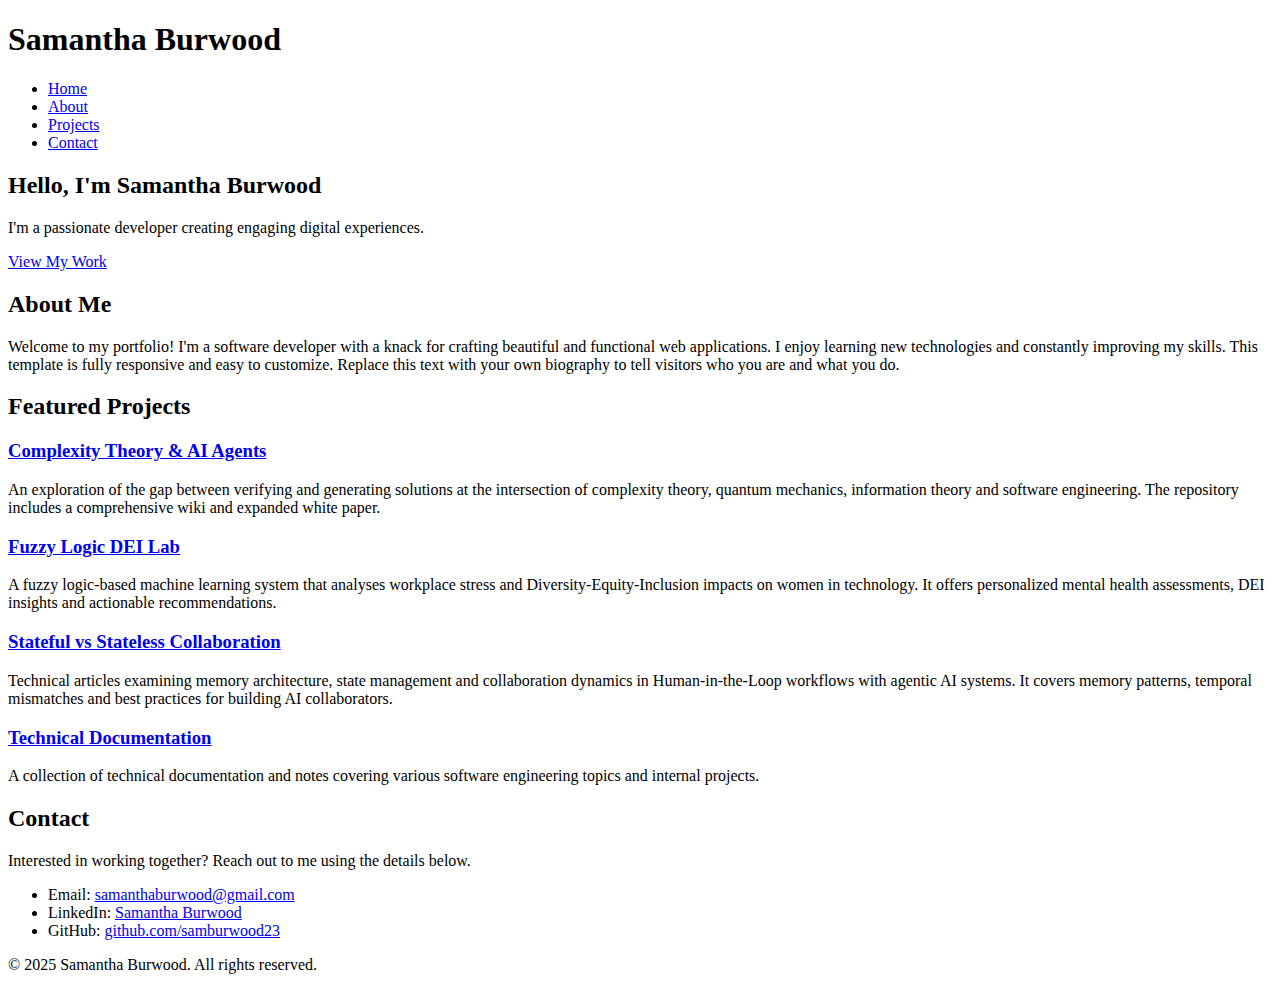
<file: index.html>
<!DOCTYPE html>
<html lang="en">
<head>
    <meta charset="UTF-8">
    <meta name="viewport" content="width=device-width, initial-scale=1.0">
    <title>Samantha Burwood | Portfolio</title>
    <link rel="stylesheet" href="styles.css">
</head>
<body>
    <header class="header">
        <div class="container">
            <!-- You can update the logo text to reflect your name or brand -->
            <h1 class="logo">Samantha&nbsp;Burwood</h1>
            <nav class="nav" id="nav-menu">
                <ul>
                    <li><a href="#home">Home</a></li>
                    <li><a href="#about">About</a></li>
                    <li><a href="#projects">Projects</a></li>
                    <li><a href="#contact">Contact</a></li>
                </ul>
            </nav>
            <div class="hamburger" id="hamburger">
                <span class="bar"></span>
                <span class="bar"></span>
                <span class="bar"></span>
            </div>
        </div>
    </header>

    <section id="home" class="section hero">
        <div class="container">
            <h2>Hello, I'm <span class="highlight">Samantha&nbsp;Burwood</span></h2>
            <p>I'm a passionate developer creating engaging digital experiences.</p>
            <a href="#projects" class="btn">View My Work</a>
        </div>
    </section>

    <section id="about" class="section about">
        <div class="container">
            <h2>About Me</h2>
            <p>Welcome to my portfolio! I'm a software developer with a knack for crafting beautiful and functional web applications. I enjoy learning new technologies and constantly improving my skills. This template is fully responsive and easy to customize. Replace this text with your own biography to tell visitors who you are and what you do.</p>
        </div>
    </section>

    <section id="projects" class="section projects">
        <div class="container">
            <h2>Featured Projects</h2>
            <div class="project-list">
                <!-- How Complexity Theory Relates to AI Agents -->
                <div class="project-item">
                    <h3><a href="https://github.com/samburwood23/How-Complexity-Theory-Relates-to-AI-Agents" target="_blank">Complexity Theory &amp; AI Agents</a></h3>
                    <p>An exploration of the gap between verifying and generating solutions at the intersection of complexity theory, quantum mechanics, information theory and software engineering.  The repository includes a comprehensive wiki and expanded white paper.</p>
                </div>
                <!-- Fuzzy Logic DEI Lab -->
                <div class="project-item">
                    <h3><a href="https://github.com/samburwood23/fuzzy-logic-dei-lab" target="_blank">Fuzzy Logic DEI Lab</a></h3>
                    <p>A fuzzy logic‑based machine learning system that analyses workplace stress and Diversity‑Equity‑Inclusion impacts on women in technology.  It offers personalized mental health assessments, DEI insights and actionable recommendations.</p>
                </div>
                <!-- Stateful vs Stateless -->
                <div class="project-item">
                    <h3><a href="https://github.com/samburwood23/Statefull-Vs-stateless-" target="_blank">Stateful vs&nbsp;Stateless Collaboration</a></h3>
                    <p>Technical articles examining memory architecture, state management and collaboration dynamics in Human‑in‑the‑Loop workflows with agentic AI systems.  It covers memory patterns, temporal mismatches and best practices for building AI collaborators.</p>
                </div>
                <!-- Technical Documentation -->
                <div class="project-item">
                    <h3><a href="https://github.com/samburwood23/TechnicalDocumentation" target="_blank">Technical Documentation</a></h3>
                    <p>A collection of technical documentation and notes covering various software engineering topics and internal projects.</p>
                </div>
            </div>
        </div>
    </section>

    <section id="contact" class="section contact">
        <div class="container">
            <h2>Contact</h2>
            <p>Interested in working together? Reach out to me using the details below.</p>
            <ul class="contact-info">
                <li>Email: <a href="mailto:samanthaburwood@gmail.com">samanthaburwood@gmail.com</a></li>
                <li>LinkedIn: <a href="https://www.linkedin.com/in/samantha-burwood-39647015b?utm_source=share&utm_campaign=share_via&utm_content=profile&utm_medium=android_app" target="_blank">Samantha&nbsp;Burwood</a></li>
                <li>GitHub: <a href="https://github.com/samburwood23" target="_blank">github.com/samburwood23</a></li>
            </ul>
        </div>
    </section>

    <footer class="footer">
        <div class="container">
            <p>&copy; 2025 Samantha Burwood. All rights reserved.</p>
        </div>
    </footer>

    <script src="script.js"></script>
</body>
</html>
</file>
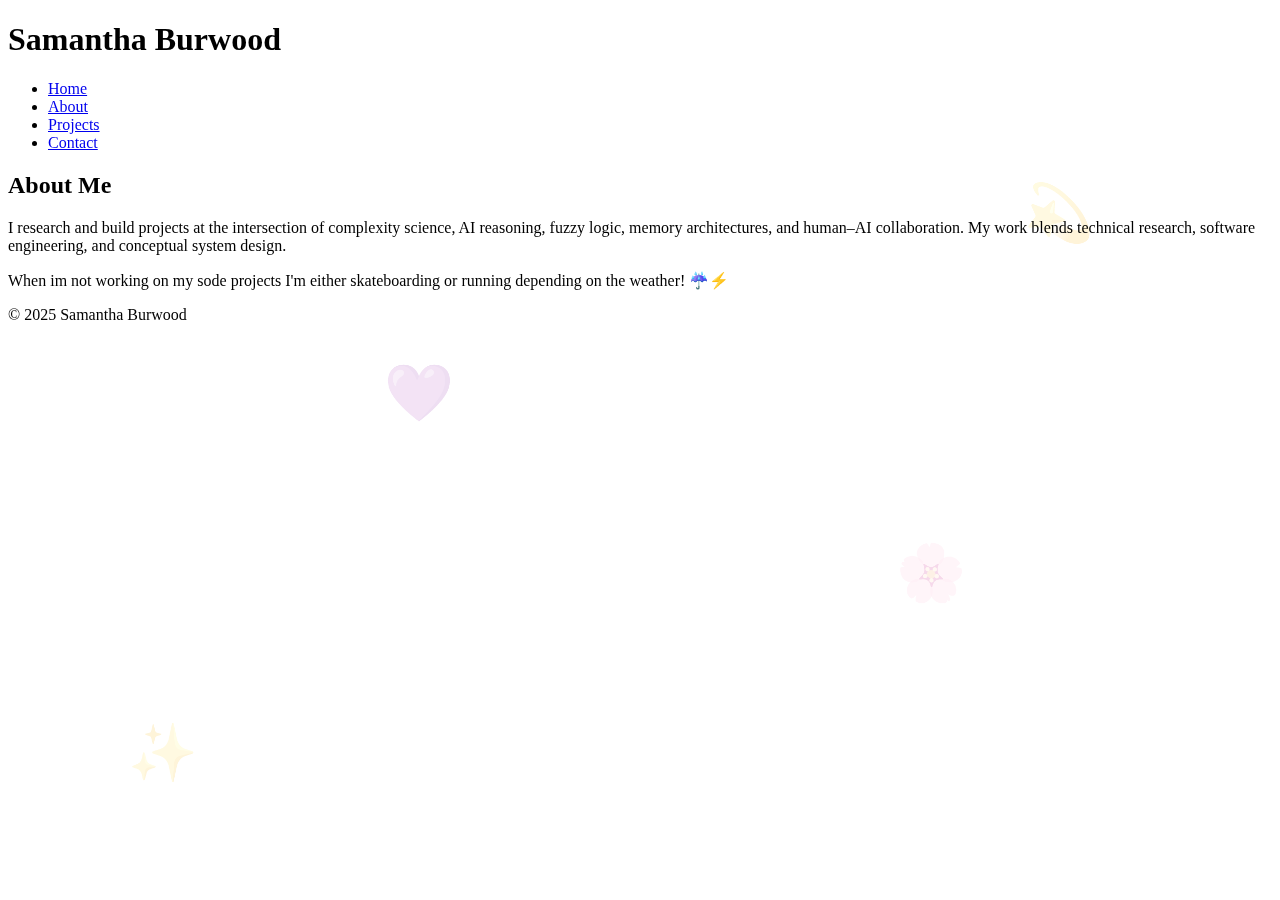
<file: about.html>
<!DOCTYPE html>
<html lang="en">
<head>
    <meta charset="UTF-8">
    <meta name="viewport" content="width=device-width, initial-scale=1.0">
    <title>About | Samantha Burwood</title>
    <link rel="stylesheet" href="styles.css">
</head>


    <body>
    <!-- Animated emoji background -->
    <div class="background-emoji">
        <span>✨</span>
        <span>🌸</span>
        <span>💜</span>
        <span>💫</span>
    </div>

    <!-- Existing sidebar and main content follow… -->
        
<header class="header">
    <div class="container">
        <h1 class="logo">Samantha&nbsp;Burwood</h1>
        <nav class="nav" id="nav-menu">
            <ul>
                <li><a href="index.html">Home</a></li>
                <li><a href="about.html" class="active">About</a></li>
                <li><a href="projects.html">Projects</a></li>
                <li><a href="contact.html">Contact</a></li>
            </ul>
        </nav>
        <div class="hamburger" id="hamburger"><span class="bar"></span><span class="bar"></span><span class="bar"></span></div>
    </div>
</header>

<section class="section about">
    <div class="container">
        <h2>About Me</h2>
        <p>
            I research and build projects at the intersection of complexity science, AI reasoning,
            fuzzy logic, memory architectures, and human–AI collaboration.  
            My work blends technical research, software engineering, and conceptual system design.
        
        </p>
        <p>
            When im not working on my sode projects I'm either skateboarding or running depending on the weather! ☔⚡
        </p>
    </div>
</section>

<footer class="footer"><p>&copy; 2025 Samantha Burwood</p></footer>
<script src="script.js"></script>
</body>
</html>
</file>
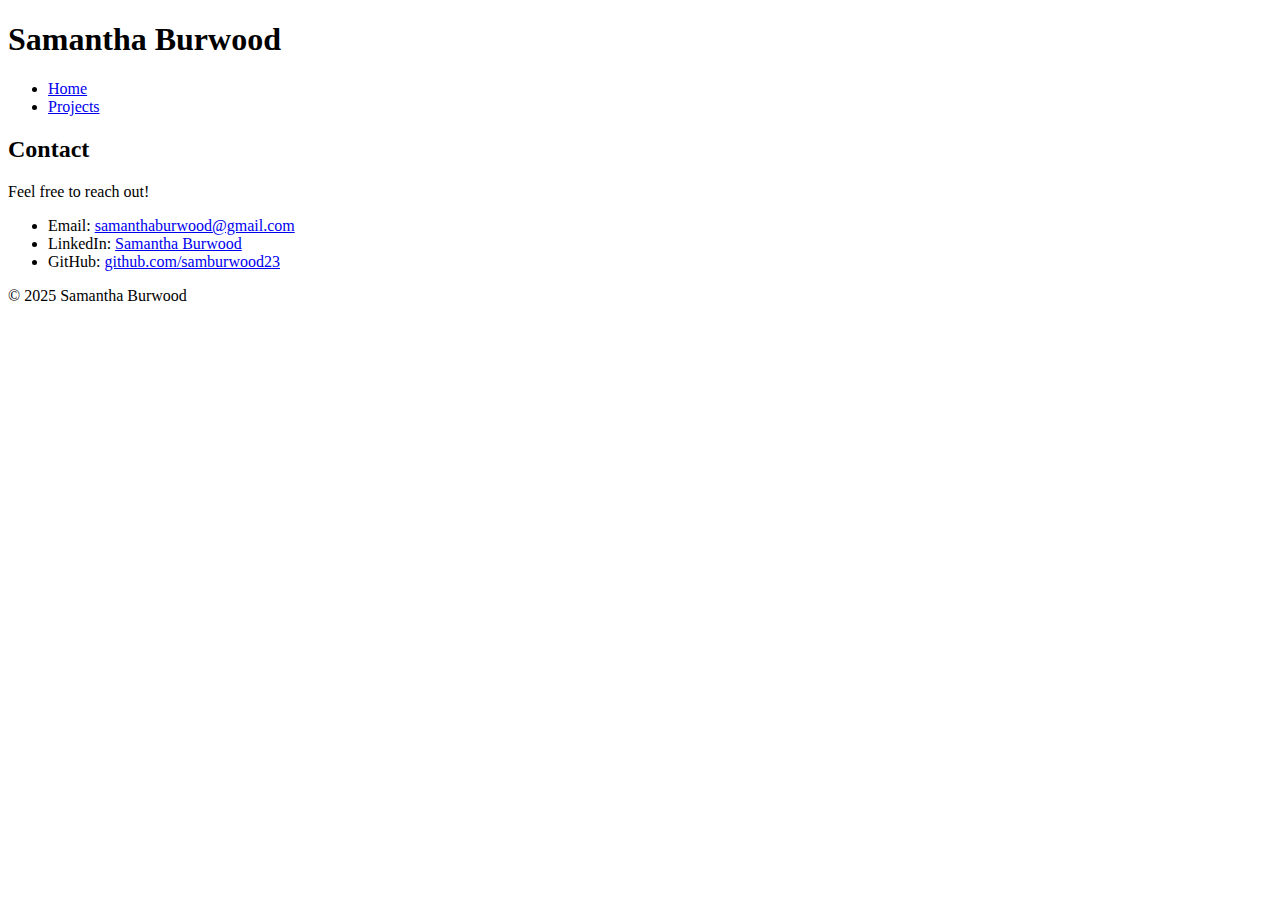
<file: contact.html>
<!DOCTYPE html>
<html lang="en">
<head>
    <meta charset="UTF-8" />
    <meta name="viewport" content="width=device-width, initial-scale=1.0" />
    <title>Contact | Samantha Burwood</title>
    <link rel="stylesheet" href="styles.css" />
</head>

<body>
<header class="header">
    <div class="container">
        <h1 class="logo">Samantha&nbsp;Burwood</h1>
        <nav class="nav" id="nav-menu">
            <ul>
                <li><a href="index.html">Home</a></li>
                <li><a href="projects.html">Projects</a></li>
            </ul>
        </nav>
    </div>
</header>

<section class="section contact">
    <div class="container">
        <h2>Contact</h2>
        <p>Feel free to reach out!</p>

        <ul class="contact-info">
            <li>Email: <a href="mailto:samanthaburwood@gmail.com">samanthaburwood@gmail.com</a></li>
            <li>LinkedIn: 
                <a target="_blank" href="https://www.linkedin.com/in/samantha-burwood-39647015b">
                    Samantha Burwood
                </a>
            </li>
            <li>GitHub: <a href="https://github.com/samburwood23">github.com/samburwood23</a></li>
        </ul>
    </div>
</section>

<footer class="footer"><p>&copy; 2025 Samantha Burwood</p></footer>
<script src="script.js"></script>
</body>
</html>
</file>
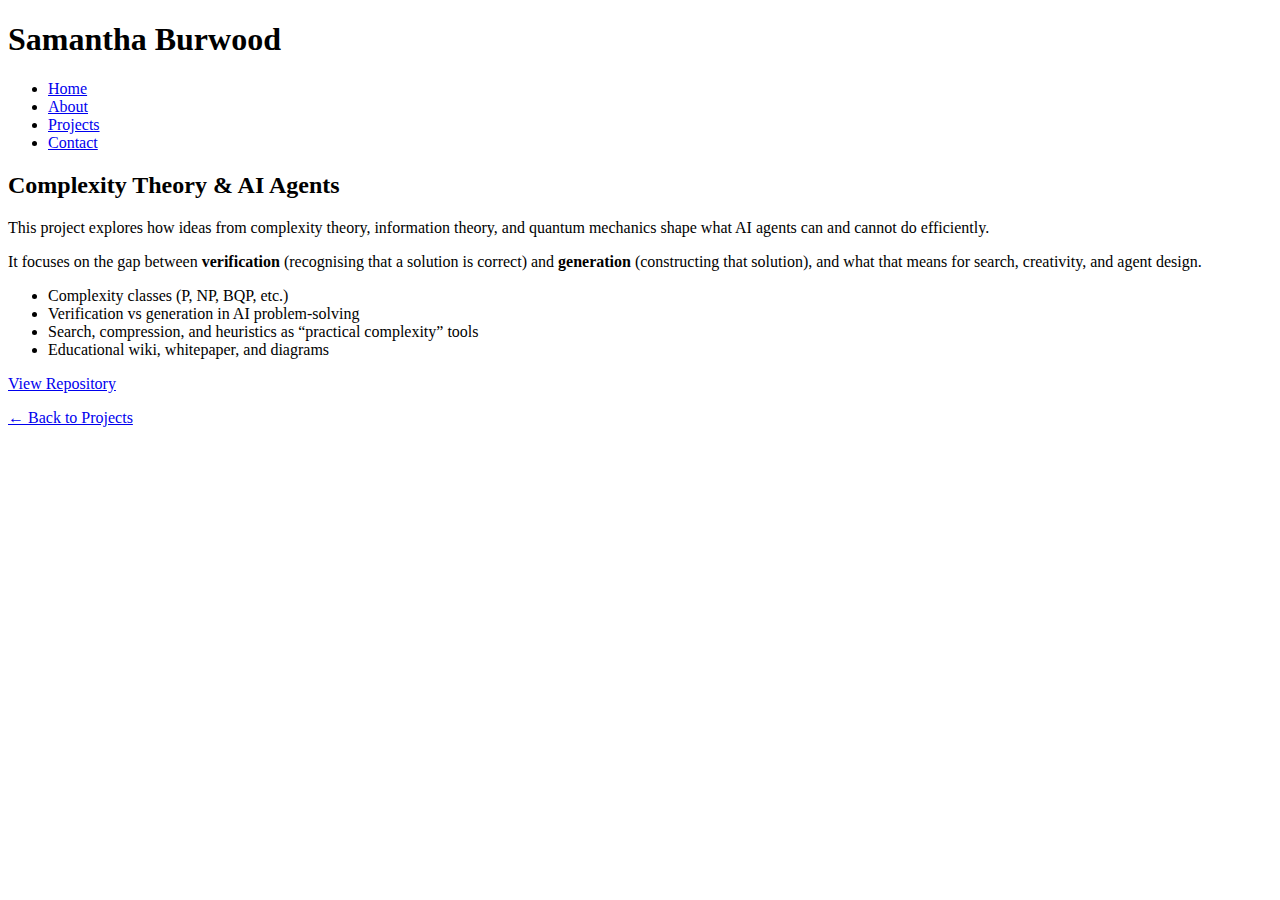
<file: project-complexity.html>
<!DOCTYPE html>
<html lang="en">
<head>
    <meta charset="UTF-8">
    <meta name="viewport" content="width=device-width, initial-scale=1.0">
    <title>Complexity Theory & AI Agents | Samantha Burwood</title>
    <link rel="stylesheet" href="styles.css">
</head>
<body>

<aside class="sidebar">
    <h1 class="logo">Samantha&nbsp;Burwood</h1>
    <nav>
        <ul>
            <li><a href="index.html">Home</a></li>
            <li><a href="about.html">About</a></li>
            <li><a class="active" href="projects.html">Projects</a></li>
            <li><a href="contact.html">Contact</a></li>
        </ul>
    </nav>
    <div class="hamburger">
        <span class="bar"></span><span class="bar"></span><span class="bar"></span>
    </div>
</aside>

<div class="main-content">
    <section class="section about">
        <div class="card">
            <h2>Complexity Theory &amp; AI Agents</h2>
            <p>
                This project explores how ideas from complexity theory, information theory,
                and quantum mechanics shape what AI agents can and cannot do efficiently.
            </p>
            <p>
                It focuses on the gap between <strong>verification</strong> (recognising that a solution
                is correct) and <strong>generation</strong> (constructing that solution), and what that
                means for search, creativity, and agent design.
            </p>

            <ul class="contact-info">
                <li>Complexity classes (P, NP, BQP, etc.)</li>
                <li>Verification vs generation in AI problem-solving</li>
                <li>Search, compression, and heuristics as “practical complexity” tools</li>
                <li>Educational wiki, whitepaper, and diagrams</li>
            </ul>

            <a class="btn" target="_blank" href="https://github.com/samburwood23/How-Complexity-Theory-Relates-to-AI-Agents">
                View Repository
            </a>
            <p class="back-link"><a href="projects.html">← Back to Projects</a></p>
        </div>
    </section>
</div>

<script src="script.js"></script>
</body>
</html>
</file>
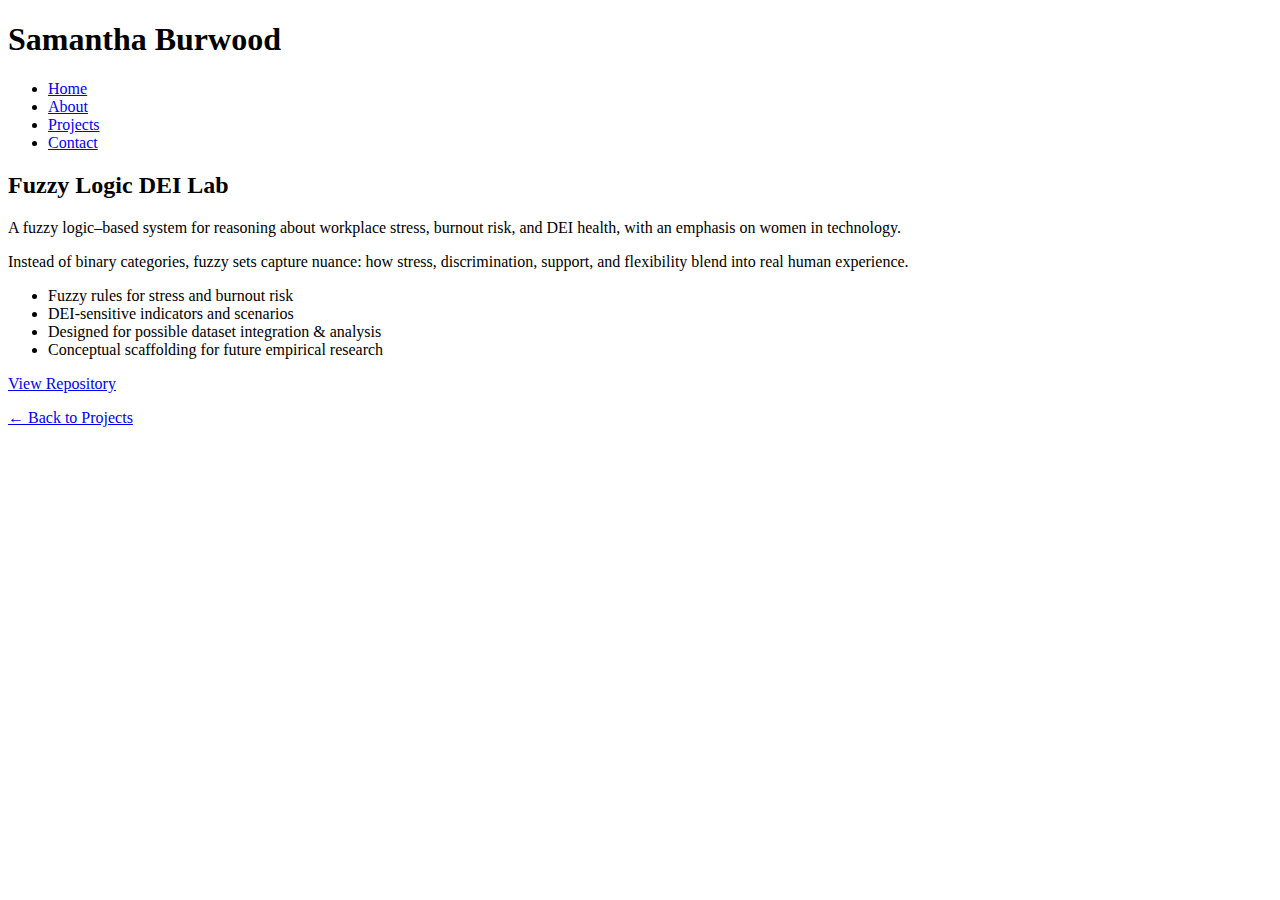
<file: project-fuzzylogic.html>
<!DOCTYPE html>
<html lang="en">
<head>
    <meta charset="UTF-8">
    <meta name="viewport" content="width=device-width, initial-scale=1.0">
    <title>Fuzzy Logic DEI Lab | Samantha Burwood</title>
    <link rel="stylesheet" href="styles.css">
</head>
<body>

<aside class="sidebar">
    <h1 class="logo">Samantha&nbsp;Burwood</h1>
    <nav>
        <ul>
            <li><a href="index.html">Home</a></li>
            <li><a href="about.html">About</a></li>
            <li><a class="active" href="projects.html">Projects</a></li>
            <li><a href="contact.html">Contact</a></li>
        </ul>
    </nav>
    <div class="hamburger">
        <span class="bar"></span><span class="bar"></span><span class="bar"></span>
    </div>
</aside>

<div class="main-content">
    <section class="section about">
        <div class="card">
            <h2>Fuzzy Logic DEI Lab</h2>
            <p>
                A fuzzy logic–based system for reasoning about workplace stress, burnout risk,
                and DEI health, with an emphasis on women in technology.
            </p>
            <p>
                Instead of binary categories, fuzzy sets capture nuance: how stress, discrimination,
                support, and flexibility blend into real human experience.
            </p>

            <ul class="contact-info">
                <li>Fuzzy rules for stress and burnout risk</li>
                <li>DEI-sensitive indicators and scenarios</li>
                <li>Designed for possible dataset integration & analysis</li>
                <li>Conceptual scaffolding for future empirical research</li>
            </ul>

            <a class="btn" target="_blank" href="https://github.com/samburwood23/fuzzy-logic-dei-lab">
                View Repository
            </a>
            <p class="back-link"><a href="projects.html">← Back to Projects</a></p>
        </div>
    </section>
</div>

<script src="script.js"></script>
</body>
</html>
</file>
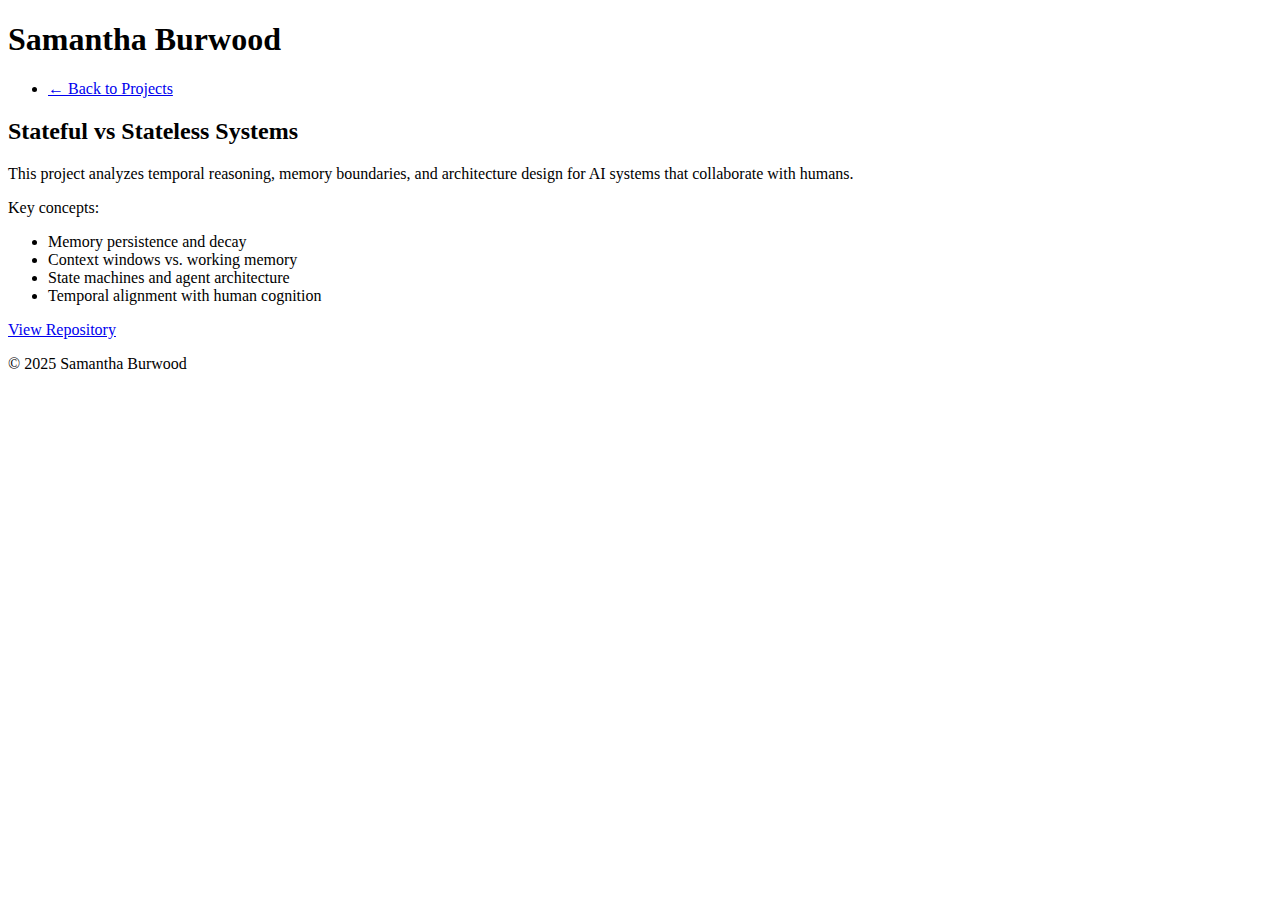
<file: project-stateful.html>
<!DOCTYPE html>
<html lang="en">
<head>
<meta charset="UTF-8">
<meta name="viewport" content="width=device-width, initial-scale=1.0">
<title>Stateful vs Stateless Systems</title>
<link rel="stylesheet" href="styles.css">
</head>

<body>
<header class="header">
    <div class="container">
        <h1 class="logo">Samantha&nbsp;Burwood</h1>
        <nav class="nav" id="nav-menu">
            <ul>
                <li><a href="projects.html">← Back to Projects</a></li>
            </ul>
        </nav>
    </div>
</header>

<section class="section about">
    <div class="container">
        <h2>Stateful vs Stateless Systems</h2>
        <p>
            This project analyzes temporal reasoning, memory boundaries, and
            architecture design for AI systems that collaborate with humans.
        </p>

        <p>Key concepts:</p>
        <ul class="contact-info">
            <li>Memory persistence and decay</li>
            <li>Context windows vs. working memory</li>
            <li>State machines and agent architecture</li>
            <li>Temporal alignment with human cognition</li>
        </ul>

        <a class="btn" target="_blank" href="https://github.com/samburwood23/Statefull-Vs-stateless-">View Repository</a>
    </div>
</section>

<footer class="footer"><p>&copy; 2025 Samantha Burwood</p></footer>
<script src="script.js"></script>
</body>
</html>
</file>
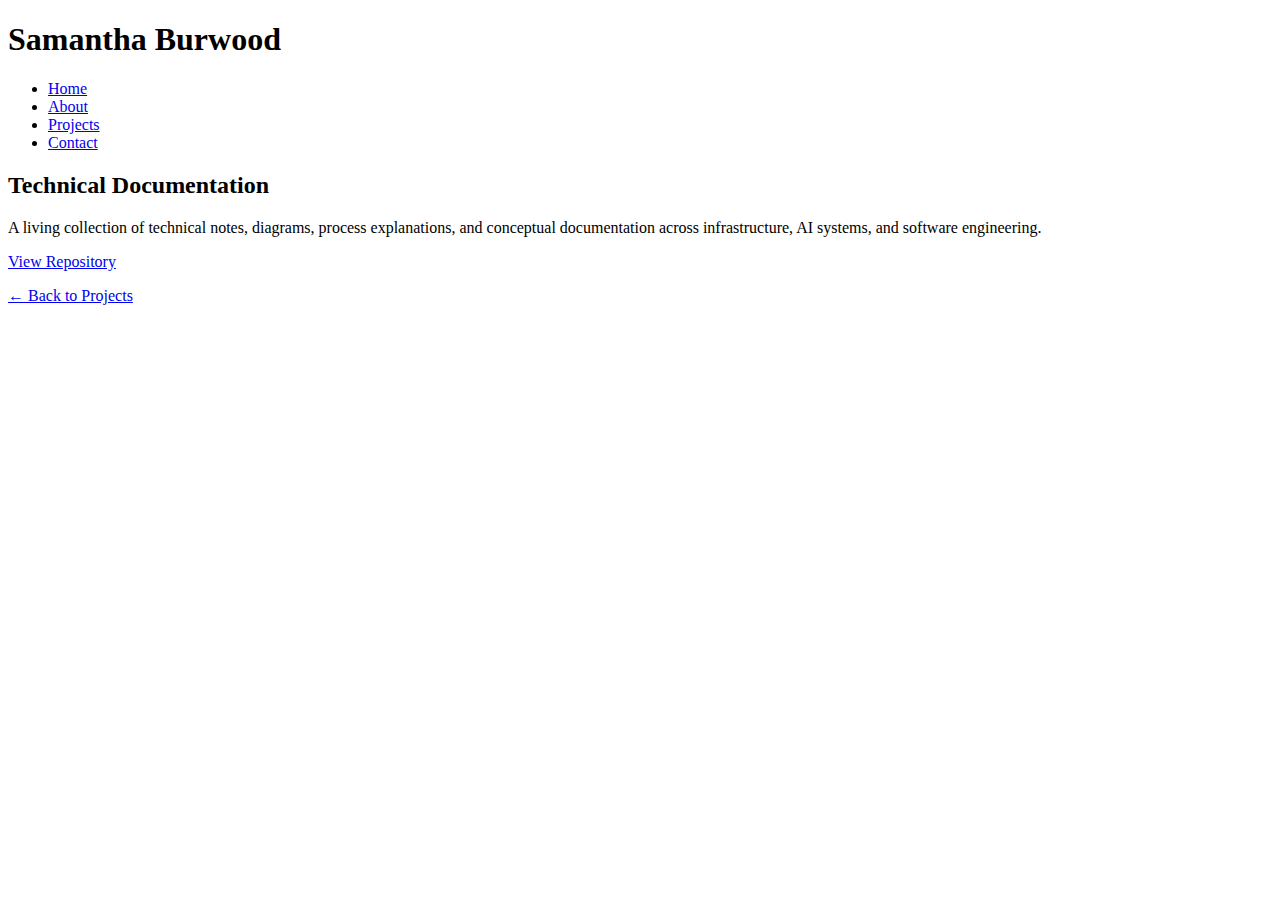
<file: project-techdocs.html>
<!DOCTYPE html>
<html lang="en">
<head>
    <meta charset="UTF-8">
    <meta name="viewport" content="width=device-width, initial-scale=1.0">
    <title>Technical Documentation | Samantha Burwood</title>
    <link rel="stylesheet" href="styles.css">
</head>
<body>

<aside class="sidebar">
    <h1 class="logo">Samantha&nbsp;Burwood</h1>
    <nav>
        <ul>
            <li><a href="index.html">Home</a></li>
            <li><a href="about.html">About</a></li>
            <li><a class="active" href="projects.html">Projects</a></li>
            <li><a href="contact.html">Contact</a></li>
        </ul>
    </nav>
    <div class="hamburger">
        <span class="bar"></span><span class="bar"></span><span class="bar"></span>
    </div>
</aside>

<div class="main-content">
    <section class="section about">
        <div class="card">
            <h2>Technical Documentation</h2>
            <p>
                A living collection of technical notes, diagrams, process explanations,
                and conceptual documentation across infrastructure, AI systems,
                and software engineering.
            </p>

            <a class="btn" target="_blank" href="https://github.com/samburwood23/TechnicalDocumentation">
                View Repository
            </a>
            <p class="back-link"><a href="projects.html">← Back to Projects</a></p>
        </div>
    </section>
</div>

<script src="script.js"></script>
</body>
</html>
</file>
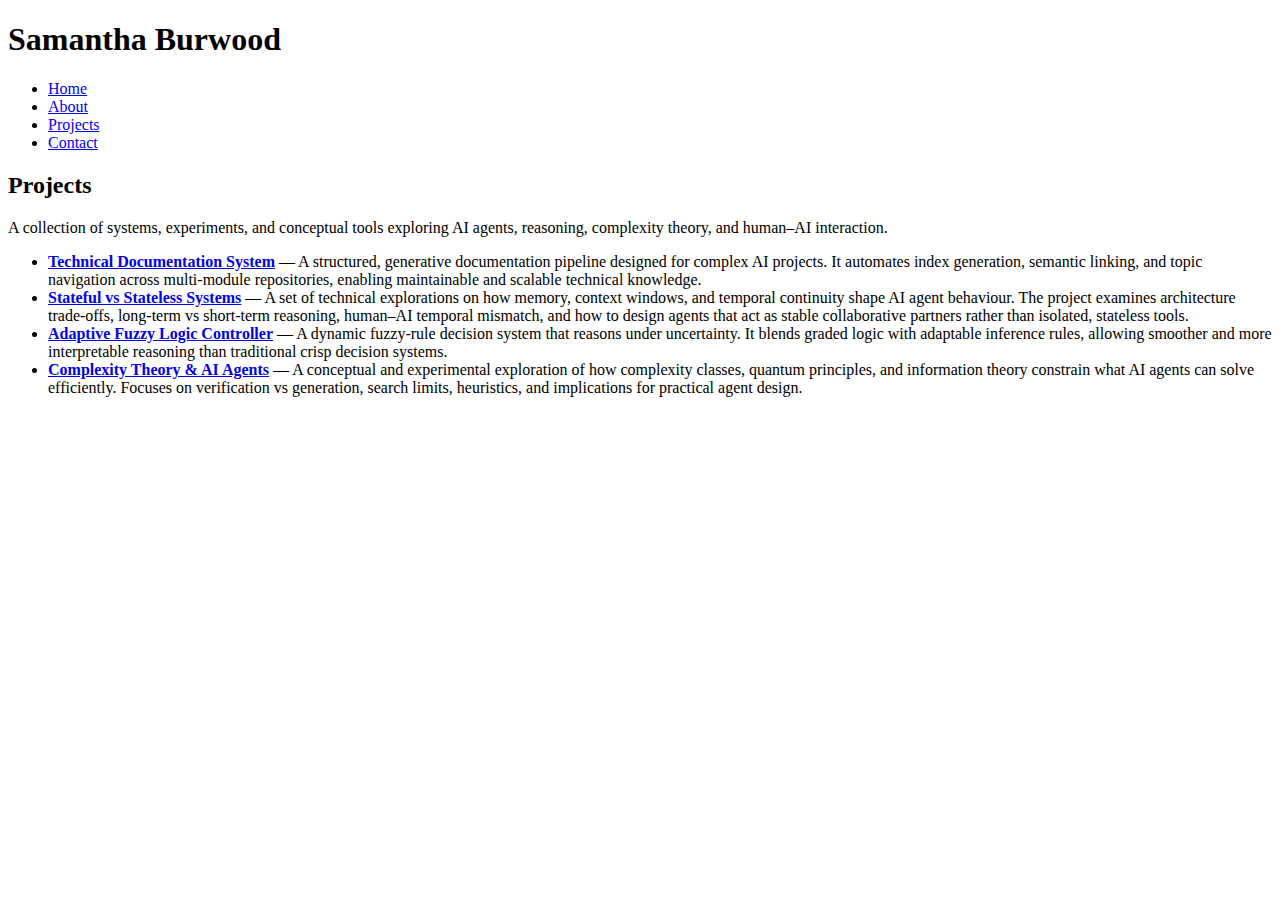
<file: projects.html>
<!DOCTYPE html>
<html lang="en">
<head>
    <meta charset="UTF-8">
    <meta name="viewport" content="width=device-width, initial-scale=1.0">
    <title>Projects | Samantha Burwood</title>
    <link rel="stylesheet" href="styles.css">
</head>
<body>

<!-- Mobile Toggle -->
<div class="hamburger">
    <span class="bar"></span><span class="bar"></span><span class="bar"></span>
</div>

<!-- Sidebar -->
<aside class="sidebar">
    <h1 class="logo">Samantha&nbsp;Burwood</h1>
    <nav>
        <ul>
            <li><a href="index.html">Home</a></li>
            <li><a href="about.html">About</a></li>
            <li><a class="active" href="projects.html">Projects</a></li>
            <li><a href="contact.html">Contact</a></li>
        </ul>
    </nav>
</aside>

<!-- Main Content -->
<div class="main-content">
    <section class="section">
        <div class="card">
            <h2>Projects</h2>
            <p>
                A collection of systems, experiments, and conceptual tools exploring 
                AI agents, reasoning, complexity theory, and human–AI interaction.
            </p>

            <ul>

                <!-- TECHDOCS PROJECT -->
                <li>
                    <a href="project-techdocs.html"><strong>Technical Documentation System</strong></a> —
                    A structured, generative documentation pipeline designed for complex AI projects.
                    It automates index generation, semantic linking, and topic navigation across
                    multi-module repositories, enabling maintainable and scalable technical knowledge.
                </li>

                <!-- STATEFUL PROJECT -->
                <li>
                    <a href="project-stateful.html"><strong>Stateful vs Stateless Systems</strong></a> —
                    A set of technical explorations on how memory, context windows, and temporal continuity
                    shape AI agent behaviour. The project examines architecture trade-offs, long-term vs 
                    short-term reasoning, human–AI temporal mismatch, and how to design agents that act as
                    stable collaborative partners rather than isolated, stateless tools.
                </li>

                <!-- FUZZY LOGIC PROJECT -->
                <li>
                    <a href="project-fuzzylogic.html"><strong>Adaptive Fuzzy Logic Controller</strong></a> —
                    A dynamic fuzzy-rule decision system that reasons under uncertainty.  
                    It blends graded logic with adaptable inference rules, allowing smoother and more
                    interpretable reasoning than traditional crisp decision systems.
                </li>

                <!-- COMPLEXITY PROJECT -->
                <li>
                    <a href="project-complexity.html"><strong>Complexity Theory & AI Agents</strong></a> —
                    A conceptual and experimental exploration of how complexity classes, quantum principles,
                    and information theory constrain what AI agents can solve efficiently.  
                    Focuses on verification vs generation, search limits, heuristics, and 
                    implications for practical agent design.
                </li>

            </ul>

        </div>
    </section>
</div>

<script src="script.js"></script>
</body>
</html>
</file>
<file: styles.css>
/* Animated emoji background */
.background-emoji {
    position: fixed;
    top: 0;
    left: 0;
    width: 100%;
    height: 100%;
    overflow: hidden;
    pointer-events: none;
    z-index: -1;
}

.background-emoji span {
    position: absolute;
    opacity: 0.15;
    font-size: 3.5rem;
    animation: float 25s linear infinite;
}

/* Assign different positions and timings to each emoji */
.background-emoji span:nth-child(1) {
    top: 80%;
    left: 10%;
    animation-duration: 28s;
}
.background-emoji span:nth-child(2) {
    top: 60%;
    left: 70%;
    animation-duration: 30s;
    animation-delay: 5s;
}
.background-emoji span:nth-child(3) {
    top: 40%;
    left: 30%;
    animation-duration: 26s;
    animation-delay: 10s;
}
.background-emoji span:nth-child(4) {
    top: 20%;
    left: 80%;
    animation-duration: 32s;
    animation-delay: 15s;
}

/* Float animation: icons rise and rotate */
@keyframes float {
    from { transform: translateY(0) rotate(0deg); }
    to   { transform: translateY(-120vh) rotate(360deg); }
}
</file>
